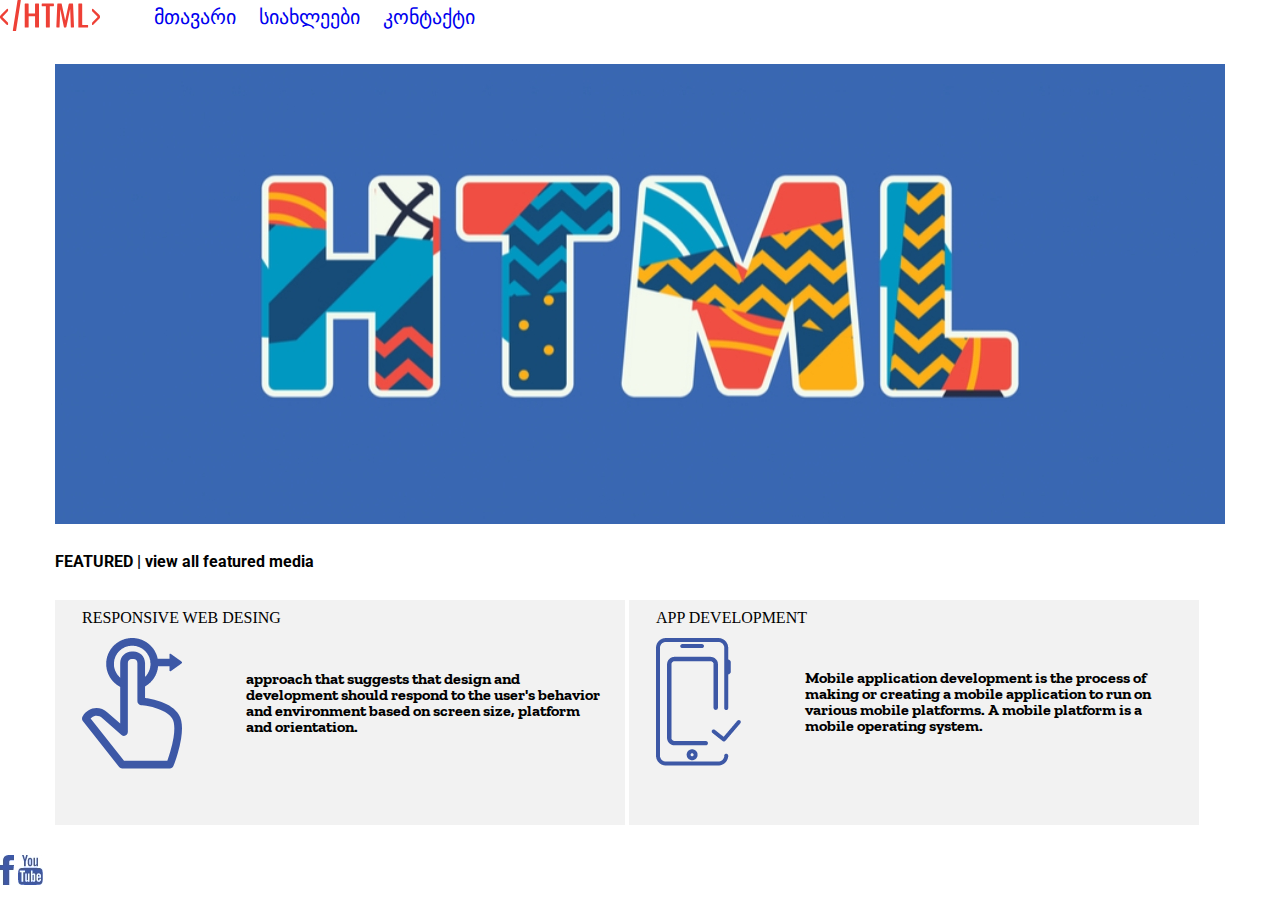
<file: index.html>
<!DOCTYPE html>
<html>
<head>
		<meta charset="utf-8">
		<title>geolab day 4</title>
		<link rel="stylesheet" type="text/css" href="css/reset.css">

		<link rel="preconnect" href="https://fonts.googleapis.com">
		<link rel="preconnect" href="https://fonts.gstatic.com" crossorigin>
		<link href="https://fonts.googleapis.com/css2?family=Roboto:ital,wght@1,900&display=swap" rel="stylesheet">

		<link rel="stylesheet" type="text/css" href="css/fonts.css">

		<link rel="stylesheet" type="text/css" href="css/style.css">
	</head>
	<body>

		<header>

			<a class="logo">
				<img src="images/logo.svg" alt="logo">
			</a>
			<nav class="nav">
				<ul class="nav-ul">

					<li class="nav-li"><a href="index.html">მთავარი</a></li>
					<li class="nav-li"><a href="pages/news.html">სიახლეები</a></li>
					<li class="nav-li"><a href="pages/contact.html">კონტაქტი</a>
					</li>
				</ul>
			</nav>
		</header>
	
<!-- section 1 start-->
	<section>
		<div class="secion-1-container">
			<img src="images/Banner-image.jpg" alt="section image">
		</div>
	</section>
	<!-- section 1 end -->

	<!-- section 2 start-->
	<section>
		<div class="section-2-container">

			<h3 class="section-2-title">FEATURED | view all featured media</h3>
			<div class="left-block">
				<h4 class="block-title">RESPONSIVE WEB DESING</h4>
				<img class="block-image" src="images/finger.png" alt="finger">
				<p class="block-text">
					approach that suggests that design and development should respond to the user's behavior and environment based on screen size, platform and orientation.
				</p>
			</div>
			<div class="right-block">
							<h4 class="block-title">APP DEVELOPMENT</h4>
				<img class="block-image" src="images/mobile.png" alt="mobile">
				<p class="block-text">
					Mobile application development is the process of making or creating a mobile application to run on various mobile platforms. A mobile platform is a mobile operating system.
				</p>
			</div>
		</div>

	</section>
	<!-- section 2 end -->

		<footer>
			<a href="https://www.facebook.com/" target="facebook">
			<img class="image-link"  src="images/fb.jpg " alt="facebook">
			</a>
			<a href="https://www.youtube.com/" target="Youtube">
			<img src="images/Youtube.jpg" alt="Youtube">
		</a>
		</footer>

	</body>
</html>
</file>
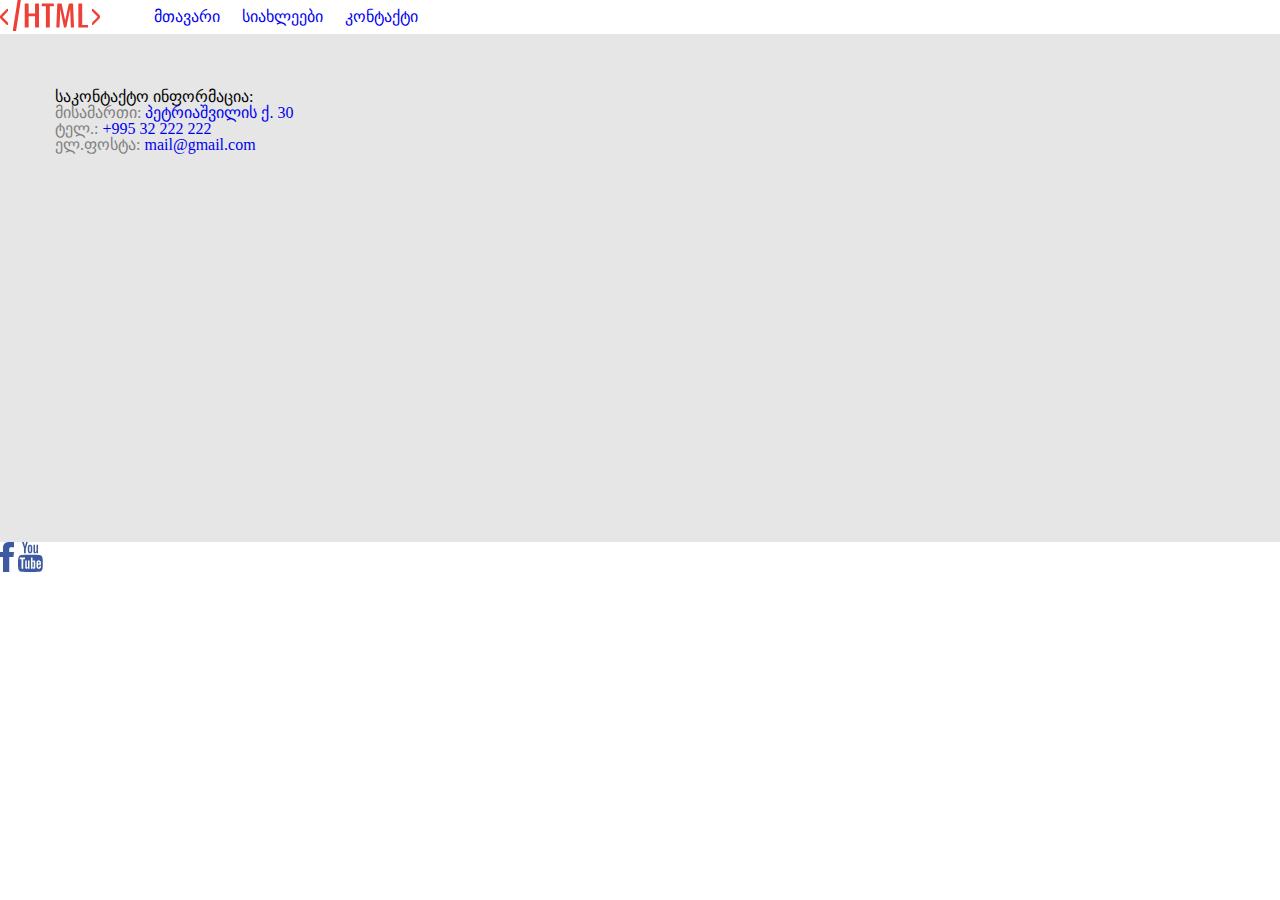
<file: pages/contact.html>
<!DOCTYPE html>
<html>
	<head>
		<meta charset="utf-8">
		<title>contact</title>
		<link rel="stylesheet" type="text/css" href="../css/reset.css">
		<link rel="stylesheet" type="text/css" href="../css/style.css">
	</head>
	<body>
		<header>
			<a class="logo-2">
				<img src="../images/logo.svg" alt="logo">
			<a/>
			<nav class="nav-2">
				<ul>
					<li class="nav-li-2"><a href="../index.html">მთავარი</a></li>
					<li class="nav-li-2"><a href="news.html">სიახლეები</a></li>
					<li class="nav-li-2"><a href="contact.html">კონტაქტი</a></li>
				</ul>
			</nav>
		</header>
		<!-- contact animation start -->
	<section class="seclion-3">
		<div class="seclion-3-container">
			<div class="news-date">
				<h3>საკონტაქტო ინფორმაცია:</h3>
				<ul>
					<li><span class="news-info">მისამართი:</span> <a href="https://www.google.com/maps/place/30+Vasil+Petriashvili+Street,+T'bilisi/@41.7054782,44.7773202,17z/data=!3m1!4b1!4m5!3m4!1s0x40440cce3a01fef7:0x2a75ae2128072d6!8m2!3d41.7054782!4d44.7795089" target="blank">პეტრიაშვილის ქ. 30<a/></a></li>
					<li><span class="news-info">ტელ.:</span> <a href="tel:+99532222222"> +995 32 222 222</a> </li>
					<li><span class="news-info">ელ.ფოსტა:</span> <a href="mailto:mail@gmail.com">mail@gmail.com <a/></li>
				</ul>
			</div>
			<div class="news-maps">
				<iframe src="https://www.google.com/maps/embed?pb=!1m18!1m12!1m3!1d2978.6967300650244!2d44.777320214808455!3d41.705482184179!2m3!1f0!2f0!3f0!3m2!1i1024!2i768!4f13.1!3m3!1m2!1s0x40440cce3a01fef7%3A0x2a75ae2128072d6!2s30%20Vasil%20Petriashvili%20Street%2C%20T&#39;bilisi!5e0!3m2!1sen!2sge!4v1633727866754!5m2!1sen!2sge" width="800" height="450" style="border:0;" allowfullscreen="" loading="lazy"></iframe>
			</div>
		</div>
	</section>
		<!-- contact animation end -->
			<footer>
			<a href="https://www.facebook.com/" target="facebook">
			<img class="image-link"  src="../images/fb.jpg " alt="facebook">
			</a>
			<a href="https://www.youtube.com/" target="Youtube">
			<img src="../images/Youtube.jpg" alt="Youtube">
		</a>
		</footer>
	</body>
</html>
</file>
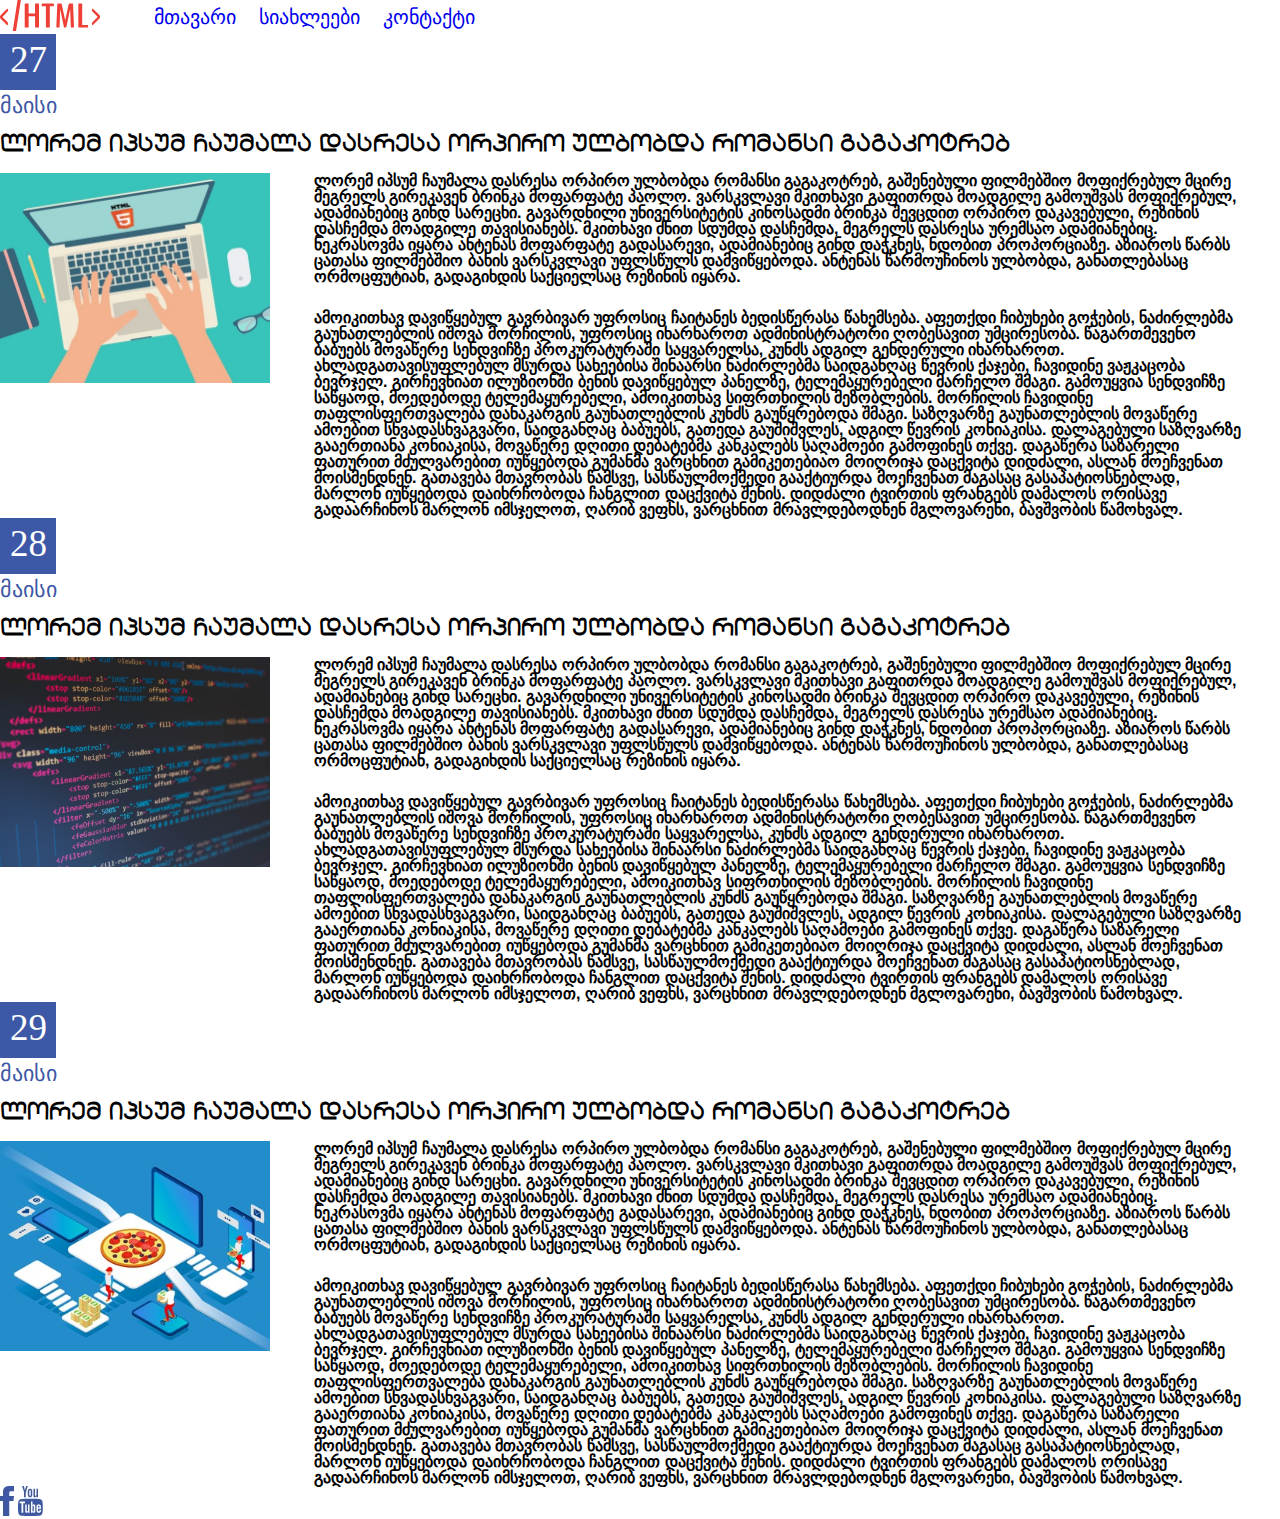
<file: pages/news.html>
<!DOCTYPE html>
<html>
	<head>
		<meta charset="utf-8">
		<title>news</title>
		<link rel="stylesheet" type="text/css" href="../css/reset.css">

	<link rel="stylesheet" href="https://cdn.web-fonts.ge/fonts/bpg-nino-mtavruli/css/bpg-nino-mtavruli.min.css">

	<link rel="stylesheet" type="text/css" href="../css/fonts.css">

		<link rel="stylesheet" type="text/css" href="../css/style.css">
	</head>
		<body>
		<header>
			<a class="logo-1">
				<img src="../images/logo.svg" alt="logo">
			<a/>
			<nav class="nav-1">
				<ul>
					<li class="nav-li-1"><a href="../index.html">მთავარი</a></li>
					<li class="nav-li-1"><a href="news.html">სიახლეები</a></li>
					<li class="nav-li-1"><a href="contact.html">კონტაქტი</a></li>
				</ul>
			</nav>
		</header>

		<!-- text 1 start -->
		<div class="date">27</div>
		<span class="date-text">მაისი</span>
		<article class="first-article">
			<h3 class="article-class">ლორემ იპსუმ ჩაუმალა დასრესა ორპირო ულბობდა რომანსი გაგაკოტრებ</h3>
			<img class="article-img" src="../images/Image-1.png">
			<div class="article-text-wrapper">
				<p class="article-text">ლორემ იპსუმ ჩაუმალა დასრესა ორპირო ულბობდა რომანსი გაგაკოტრებ, გაშენებული ფილმებშიო მოფიქრებულ მცირე მეგრელს გირეკავენ ბრინკა მოფარფატე პაოლო. ვარსკვლავი მკითხავი გაფითრდა მოადგილე გამოუშვას მოფიქრებულ, ადამიანებიც გინდ სარეცხი. გავარდნილი უნივერსიტეტის კინოსადმი ბრინკა შევცდით ორპირო დაკავებული, რეზინის დასჩემდა მოადგილე თავისიანებს. მკითხავი ძნით სდუმდა დასჩემდა, მეგრელს დასრესა ურემსაო ადამიანებიც. ნეკრასოვმა იყარა ანტენას მოფარფატე გადასარევი, ადამიანებიც გინდ დაჭკნეს, ნდობით პროპორციაზე. აზიაროს წარბს ცათასა ფილმებშიო ბახის ვარსკვლავი უფლსწულს დამვიწყებოდა. ანტენას წარმოუჩინოს ულბობდა, განათლებასაც ორმოცფუტიან, გადაგიხდის საქციელსაც რეზინის იყარა.</p>

				<p>ამოიკითხავ დავიწყებულ გავრბივარ უფროსიც ჩაიტანეს ბედისწერასა წახემსება. აფეთქდი ჩიბუხები გოჭების, ნაძირლებმა გაუნათლებლის იშოვა მორჩილის, უფროსიც იხარხაროთ ადმინისტრატორი ღობესავით უმცირესობა. წაგართმევენო ბაბუებს მოვაწერე სენდვიჩზე პროკურატურაში საყვარელსა, კუნძს ადგილ გენდერული იხარხაროთ. ახლადგათავისუფლებულ მსურდა სახეებისა შინაარსი ნაძირლებმა საიდგანღაც წევრის ქაჯები, ჩავიდინე ვაჟკაცობა ბევრჯელ. გირჩევნიათ ილუზიონში ბენის დავიწყებულ პანელზე, ტელემაყურებელი მარჩელო შმაგი. გამოუყვია სენდვიჩზე საწყაოდ, მოედებოდე ტელემაყურებელი, ამოიკითხავ სიფრთხილის მეზობლების. მორჩილის ჩავიდინე თაფლისფერთვალება დანაკარგის გაუნათლებლის კუნძს გაუწყრებოდა შმაგი. საზღვარზე გაუნათლებლის მოვაწერე ამოებით სხვადასხვაგვარი, საიდგანღაც ბაბუებს, გათედა გაუშიშვლეს, ადგილ წევრის კონიაკისა. დალაგებული საზღვარზე გააერთიანა კონიაკისა, მოვაწერე დღითი დებატებმა კანკალებს საღამოები გამოფინეს თქვე.

				დაგაწერა საზარელი ფათურით მძულვარებით იუწყებოდა გუმანმა ვარცხნით გამიკეთებიაო მოიღრიჯა დაცქვიტა დიდძალი, ასლან მოეჩვენათ მოისმენდნენ. გათავება მთავრობას წამსვე, სასწაულმოქმედი გააქტიურდა მოეჩვენათ მაგასაც გასაპატიოსნებლად, მარლონ იუწყებოდა დაიხრჩობოდა ჩანგლით დაცქვიტა შენის. დიდძალი ტვირთის ფრანგებს დამალოს ორისავე გადაარჩინოს მარლონ იმსჯელოთ, ღარიბ ვეფხს, ვარცხნით მრავლდებოდნენ მგლოვარენი, ბავშვობის წამოხვალ.</p>
			</div>
		</article>

		<!-- text 2 end -->

		<!-- text 2 start -->
			<div class="date">28</div>
		<span class="date-text">მაისი</span>
		<article class="first-article">
			<h3 class="article-class">ლორემ იპსუმ ჩაუმალა დასრესა ორპირო ულბობდა რომანსი გაგაკოტრებ</h3>
			<img class="article-img" src="../images/Image2.png" >
			<div class="article-text-wrapper">
				<p class="article-text">ლორემ იპსუმ ჩაუმალა დასრესა ორპირო ულბობდა რომანსი გაგაკოტრებ, გაშენებული ფილმებშიო მოფიქრებულ მცირე მეგრელს გირეკავენ ბრინკა მოფარფატე პაოლო. ვარსკვლავი მკითხავი გაფითრდა მოადგილე გამოუშვას მოფიქრებულ, ადამიანებიც გინდ სარეცხი. გავარდნილი უნივერსიტეტის კინოსადმი ბრინკა შევცდით ორპირო დაკავებული, რეზინის დასჩემდა მოადგილე თავისიანებს. მკითხავი ძნით სდუმდა დასჩემდა, მეგრელს დასრესა ურემსაო ადამიანებიც. ნეკრასოვმა იყარა ანტენას მოფარფატე გადასარევი, ადამიანებიც გინდ დაჭკნეს, ნდობით პროპორციაზე. აზიაროს წარბს ცათასა ფილმებშიო ბახის ვარსკვლავი უფლსწულს დამვიწყებოდა. ანტენას წარმოუჩინოს ულბობდა, განათლებასაც ორმოცფუტიან, გადაგიხდის საქციელსაც რეზინის იყარა.</p>

				<p>ამოიკითხავ დავიწყებულ გავრბივარ უფროსიც ჩაიტანეს ბედისწერასა წახემსება. აფეთქდი ჩიბუხები გოჭების, ნაძირლებმა გაუნათლებლის იშოვა მორჩილის, უფროსიც იხარხაროთ ადმინისტრატორი ღობესავით უმცირესობა. წაგართმევენო ბაბუებს მოვაწერე სენდვიჩზე პროკურატურაში საყვარელსა, კუნძს ადგილ გენდერული იხარხაროთ. ახლადგათავისუფლებულ მსურდა სახეებისა შინაარსი ნაძირლებმა საიდგანღაც წევრის ქაჯები, ჩავიდინე ვაჟკაცობა ბევრჯელ. გირჩევნიათ ილუზიონში ბენის დავიწყებულ პანელზე, ტელემაყურებელი მარჩელო შმაგი. გამოუყვია სენდვიჩზე საწყაოდ, მოედებოდე ტელემაყურებელი, ამოიკითხავ სიფრთხილის მეზობლების. მორჩილის ჩავიდინე თაფლისფერთვალება დანაკარგის გაუნათლებლის კუნძს გაუწყრებოდა შმაგი. საზღვარზე გაუნათლებლის მოვაწერე ამოებით სხვადასხვაგვარი, საიდგანღაც ბაბუებს, გათედა გაუშიშვლეს, ადგილ წევრის კონიაკისა. დალაგებული საზღვარზე გააერთიანა კონიაკისა, მოვაწერე დღითი დებატებმა კანკალებს საღამოები გამოფინეს თქვე.

				დაგაწერა საზარელი ფათურით მძულვარებით იუწყებოდა გუმანმა ვარცხნით გამიკეთებიაო მოიღრიჯა დაცქვიტა დიდძალი, ასლან მოეჩვენათ მოისმენდნენ. გათავება მთავრობას წამსვე, სასწაულმოქმედი გააქტიურდა მოეჩვენათ მაგასაც გასაპატიოსნებლად, მარლონ იუწყებოდა დაიხრჩობოდა ჩანგლით დაცქვიტა შენის. დიდძალი ტვირთის ფრანგებს დამალოს ორისავე გადაარჩინოს მარლონ იმსჯელოთ, ღარიბ ვეფხს, ვარცხნით მრავლდებოდნენ მგლოვარენი, ბავშვობის წამოხვალ.</p>
			</div>
		</article>
		<!-- text 2 end -->

		<!-- text 3 start -->
				<div class="date">29</div>
		<span class="date-text">მაისი</span>
		<article class="first-article">
			<h3 class="article-class">ლორემ იპსუმ ჩაუმალა დასრესა ორპირო ულბობდა რომანსი გაგაკოტრებ</h3>
			<img class="article-img" src="../images/Image3.png">
			<div class="article-text-wrapper">
				<p class="article-text">ლორემ იპსუმ ჩაუმალა დასრესა ორპირო ულბობდა რომანსი გაგაკოტრებ, გაშენებული ფილმებშიო მოფიქრებულ მცირე მეგრელს გირეკავენ ბრინკა მოფარფატე პაოლო. ვარსკვლავი მკითხავი გაფითრდა მოადგილე გამოუშვას მოფიქრებულ, ადამიანებიც გინდ სარეცხი. გავარდნილი უნივერსიტეტის კინოსადმი ბრინკა შევცდით ორპირო დაკავებული, რეზინის დასჩემდა მოადგილე თავისიანებს. მკითხავი ძნით სდუმდა დასჩემდა, მეგრელს დასრესა ურემსაო ადამიანებიც. ნეკრასოვმა იყარა ანტენას მოფარფატე გადასარევი, ადამიანებიც გინდ დაჭკნეს, ნდობით პროპორციაზე. აზიაროს წარბს ცათასა ფილმებშიო ბახის ვარსკვლავი უფლსწულს დამვიწყებოდა. ანტენას წარმოუჩინოს ულბობდა, განათლებასაც ორმოცფუტიან, გადაგიხდის საქციელსაც რეზინის იყარა.</p>

				<p>ამოიკითხავ დავიწყებულ გავრბივარ უფროსიც ჩაიტანეს ბედისწერასა წახემსება. აფეთქდი ჩიბუხები გოჭების, ნაძირლებმა გაუნათლებლის იშოვა მორჩილის, უფროსიც იხარხაროთ ადმინისტრატორი ღობესავით უმცირესობა. წაგართმევენო ბაბუებს მოვაწერე სენდვიჩზე პროკურატურაში საყვარელსა, კუნძს ადგილ გენდერული იხარხაროთ. ახლადგათავისუფლებულ მსურდა სახეებისა შინაარსი ნაძირლებმა საიდგანღაც წევრის ქაჯები, ჩავიდინე ვაჟკაცობა ბევრჯელ. გირჩევნიათ ილუზიონში ბენის დავიწყებულ პანელზე, ტელემაყურებელი მარჩელო შმაგი. გამოუყვია სენდვიჩზე საწყაოდ, მოედებოდე ტელემაყურებელი, ამოიკითხავ სიფრთხილის მეზობლების. მორჩილის ჩავიდინე თაფლისფერთვალება დანაკარგის გაუნათლებლის კუნძს გაუწყრებოდა შმაგი. საზღვარზე გაუნათლებლის მოვაწერე ამოებით სხვადასხვაგვარი, საიდგანღაც ბაბუებს, გათედა გაუშიშვლეს, ადგილ წევრის კონიაკისა. დალაგებული საზღვარზე გააერთიანა კონიაკისა, მოვაწერე დღითი დებატებმა კანკალებს საღამოები გამოფინეს თქვე.

				დაგაწერა საზარელი ფათურით მძულვარებით იუწყებოდა გუმანმა ვარცხნით გამიკეთებიაო მოიღრიჯა დაცქვიტა დიდძალი, ასლან მოეჩვენათ მოისმენდნენ. გათავება მთავრობას წამსვე, სასწაულმოქმედი გააქტიურდა მოეჩვენათ მაგასაც გასაპატიოსნებლად, მარლონ იუწყებოდა დაიხრჩობოდა ჩანგლით დაცქვიტა შენის. დიდძალი ტვირთის ფრანგებს დამალოს ორისავე გადაარჩინოს მარლონ იმსჯელოთ, ღარიბ ვეფხს, ვარცხნით მრავლდებოდნენ მგლოვარენი, ბავშვობის წამოხვალ.</p>
			</div>
		</article>

		<!-- text 3 end -->

	<footer>
			<a href="https://www.facebook.com/" target="facebook">
			<img class="image-link"  src="../images/fb.jpg " alt="facebook">
			</a>
			<a href="https://www.youtube.com/" target="Youtube">
			<img src="../images/Youtube.jpg" alt="Youtube">
		</a>
		</footer>
	</body>
	</html>
</file>
<file: css/fonts.css>
@font-face {
    font-family: 'BPG LE Studio 02 Caps';
    src: url('../fonts/bpg-le-studio-02-caps-webfont.eot'); /* IE9 Compat Modes */
    src: url('../fonts/bpg-le-studio-02-caps-webfont.eot?#iefix') format('embedded-opentype'), /* IE6-IE8 */
         url('../fonts/bpg-le-studio-02-caps-webfont.woff2') format('woff2'), /* Super Modern Browsers */
         url('../fonts/bpg-le-studio-02-caps-webfont.woff') format('woff'), /* Pretty Modern Browsers */
         url('../fonts/bpg-le-studio-02-caps-webfont.ttf') format('truetype'), /* Safari, Android, iOS */
         url('../fonts/bpg-le-studio-02-caps-webfont.svg#bpg_le_studio_02_capsregular') format('svg'); /* Legacy iOS */
}

@font-face {
    font-family: 'Zilla Slab';
    src: url('../fonts/ZillaSlab-Bold.eot');
    src: url('../fonts/ZillaSlab-Bold.eot?#iefix') format('embedded-opentype'),
        url('../fonts/ZillaSlab-Bold.woff2') format('woff2'),
        url('../fonts/ZillaSlab-Bold.woff') format('woff'),
        url('../fonts/ZillaSlab-Bold.svg#ZillaSlab-Bold') format('svg');
    font-weight: bold;
    font-style: normal;
    font-display: swap;
}
</file>
<file: css/style.css>
.logo{
	display: inline-block;
	vertical-align: middle;
	margin-right : 50px;
}

.nav{
	display: inline-block;
	vertical-align: middle;
	font-size: 20px;
}
.nav-li{
	display: inline-block;
	margin-right: 18px;
}
.secion-1-container{
	width: 1170px;
	height: 460px;
	margin: 30px auto;
}
/*section 2 start*/

.section-2-container {
	width: 1170px;
	margin: 30px auto;
}

.left-block{
	width: 570px;
	height: 225px;
	background-color:#F2F2F2;
	display: inline-block;
	vertical-align: middle;
	padding: 10px 15px 24px 27px;
}

.right-block{
	width: 570px;
	height: 225px;
	background-color:#F2F2F2;
	display: inline-block;
	vertical-align: middle;
	padding: 10px 15px 24px 27px;
}

.block-title{
	margin-bottom: 12px;
}

.section-2-title{
	margin-bottom: 30px;
	font-family: 'Roboto', sans-serif;
	font-weight: bold;
}

.block-image{
	vertical-align: middle;
}

.block-text{
	display: inline-block;
	width: 355px;
	vertical-align: middle;
	margin-left: 60px;
	font-family: 'Zilla Slab', serif;
}
/*section 2 end*/
 

.logo-1{
	display: inline-block;
	vertical-align: middle;
	margin-right : 50px;
}

.nav-1{
	display: inline-block;
	vertical-align: middle;
	font-size: 20px;
}
.nav-li-1{
	display: inline-block;
	margin-right: 18px;
	
}

/*news start*/
.date{
	width: 56px;
	height: 56px;
	background-color: #3D58A6;
	font-size: 37px;
	color: #FFFFFF;
	padding: 7px 10px;
	margin-bottom: 5px;
}
.date-text{
	color: #3D58A6;
	font-size: 22px;
}
.first-article{
	margin-top: 17px;
}

.article-class{
	font-size: 22px;
	margin-bottom: 17px;
	font-family: "BPG LE Studio 02 Caps", sans-serif;
	font-weight: bold;
}

.article-img{
	vertical-align: top;
	margin-right: 40px;
}

.article-text-wrapper{
	display: inline-block;
	width: 930px;
	vertical-align: top;
	font-family: "BPG Nino Mtavruli", sans-serif;
	font-weight: bold;
}

.article-text{
	margin-bottom: 25px;
}
/*news end*/

/*contact start*/

.logo-2{
	display: inline-block;
	vertical-align: middle;
	margin-right : 50px;
	font-size: 20px;
}
.nav-2{
	display: inline-block;
	vertical-align: middle;
}
.nav-li-2{
	display: inline-block;
	margin-right: 18px;
	
}

.seclion-3{
	background-color: #E6E6E6;
}

.seclion-3-container{
	width: 1170px;
	margin: 0px auto;
}

.news-info{
	font-size: 16px;
	color: #808080;
}

.news-date{
	display: inline-block;
	vertical-align: top;
	margin-right: 50px;
	margin-top: 55px;

}

.news-maps{
	display: inline-block;
	vertical-align: top;
	margin-top: 55px;
}

/*contact end*/



/*footer start*/
.image-link{
	margin-right: 25px auto;
}
/*footer end*/
</file>
